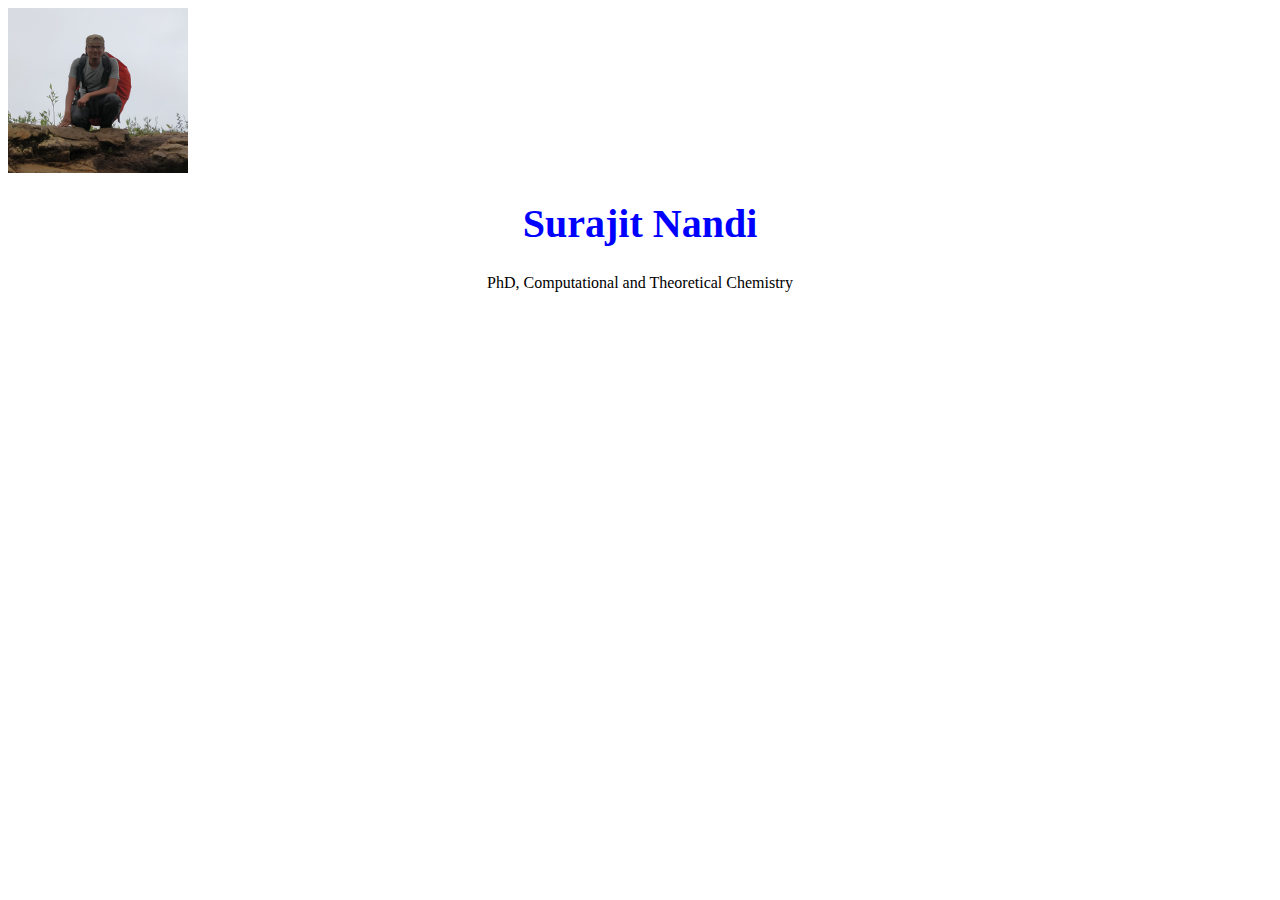
<file: index.html>
<!DOCTYPE html>
<html>

<head>
  <title>Surajit Nandi</title>
  <!-- link to main stylesheet-->
  <link rel="stylesheet" type="text/css" href="css/main.css">
</head>

<body>
  <img src="PageImage.jpg" height=165 width=180 align="middle">
  <h1 align="center"> Surajit Nandi </h1>
  <p align="center">  PhD, Computational and Theoretical Chemistry </p>
</body>

</html>
</file>
<file: css/main.css>
h1  {
     color: blue;
     font-size: 40px;
     text-align: center;
    }
</file>
